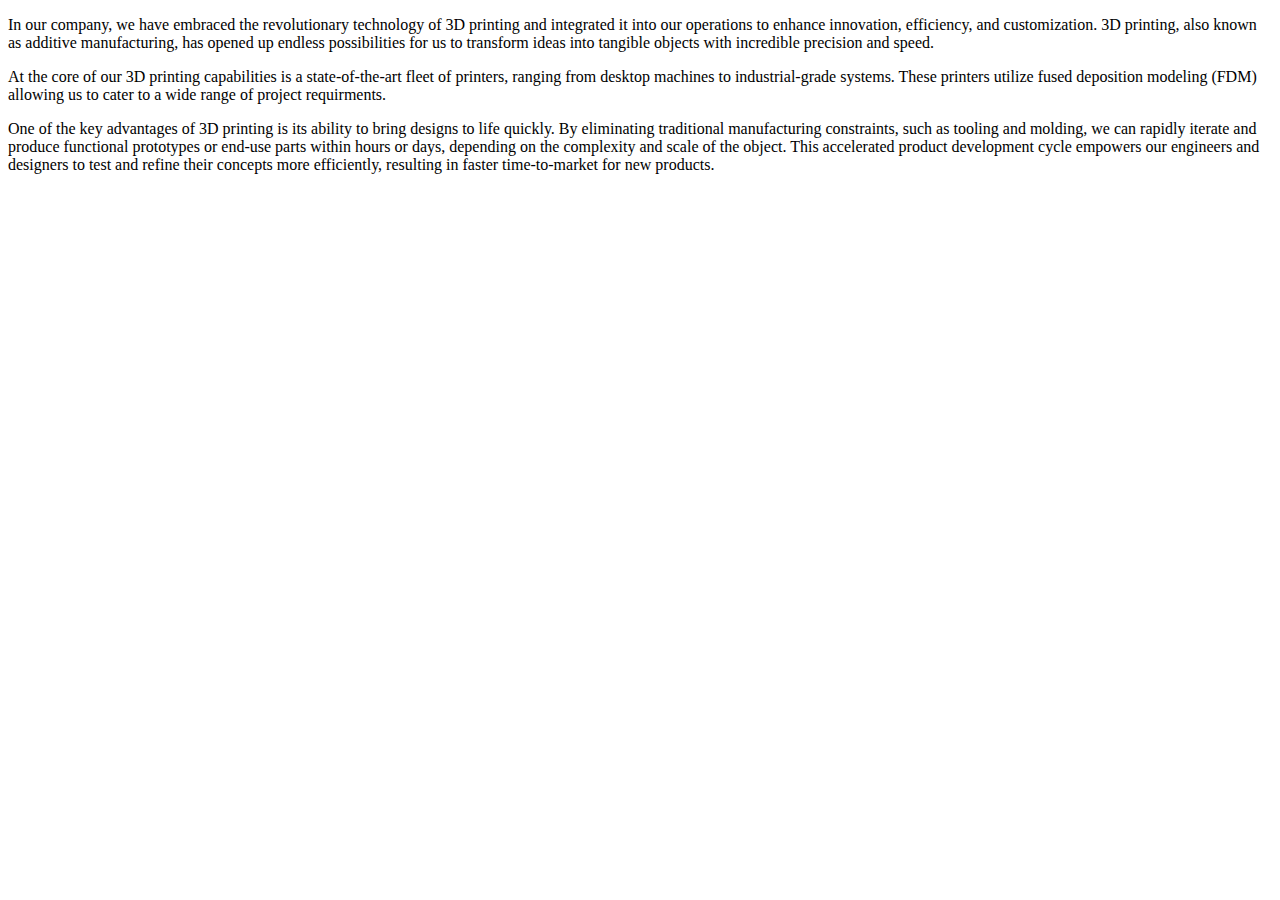
<file: seemore1.html>
<!DOCTYPE html>
<html>
<head>
<title>Seemore</title>
</head>
<body>
<p> In our company, we have embraced the revolutionary technology of 3D printing and integrated it into our operations to enhance innovation, efficiency, and customization. 3D printing, also known as additive manufacturing, has opened up endless possibilities for us to transform ideas into tangible objects with incredible precision and speed.</p>

<p>At the core of our 3D printing capabilities is a state-of-the-art fleet of printers, ranging from desktop machines to industrial-grade systems. These printers utilize fused deposition modeling (FDM) allowing us to cater to a wide range of project requirments.</p>

<p>One of the key advantages of 3D printing is its ability to bring designs to life quickly. By eliminating traditional manufacturing constraints, such as tooling and molding, we can rapidly iterate and produce functional prototypes or end-use parts within hours or days, depending on the complexity and scale of the object. This accelerated product development cycle empowers our engineers and designers to test and refine their concepts more efficiently, resulting in faster time-to-market for new products.</p>

</body>

</html>
</file>
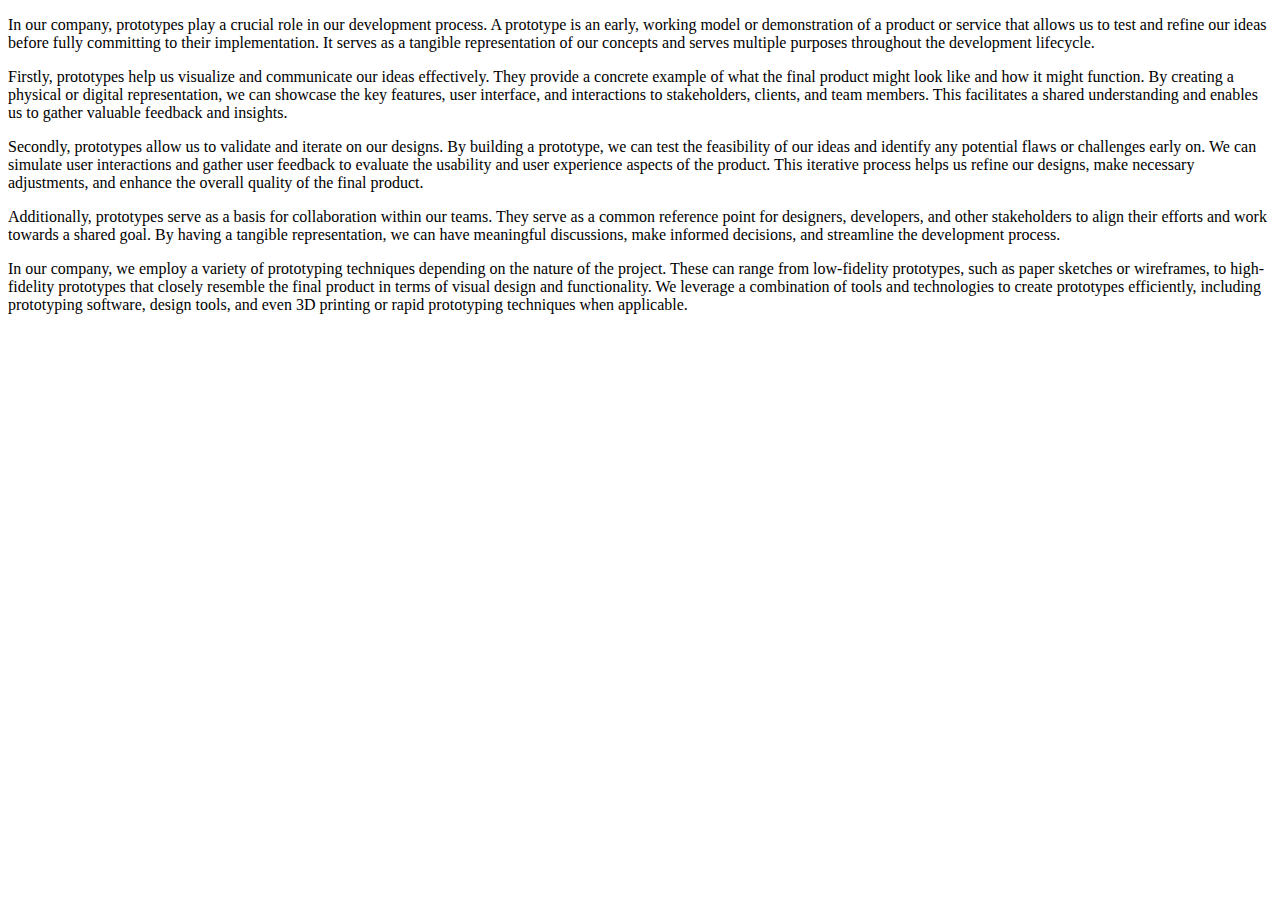
<file: seemore2.html>
<!DOCTYPE html>
<html>
<head>
<title>Seemore</title>
</head>
<body>
<p> In our company, prototypes play a crucial role in our development process. A prototype is an early, working model or demonstration of a product or service that allows us to test and refine our ideas before fully committing to their implementation. It serves as a tangible representation of our concepts and serves multiple purposes throughout the development lifecycle.</p>

<p>Firstly, prototypes help us visualize and communicate our ideas effectively. They provide a concrete example of what the final product might look like and how it might function. By creating a physical or digital representation, we can showcase the key features, user interface, and interactions to stakeholders, clients, and team members. This facilitates a shared understanding and enables us to gather valuable feedback and insights.</p>

<p>Secondly, prototypes allow us to validate and iterate on our designs. By building a prototype, we can test the feasibility of our ideas and identify any potential flaws or challenges early on. We can simulate user interactions and gather user feedback to evaluate the usability and user experience aspects of the product. This iterative process helps us refine our designs, make necessary adjustments, and enhance the overall quality of the final product.</p>
<p>Additionally, prototypes serve as a basis for collaboration within our teams. They serve as a common reference point for designers, developers, and other stakeholders to align their efforts and work towards a shared goal. By having a tangible representation, we can have meaningful discussions, make informed decisions, and streamline the development process.</p>
<p>In our company, we employ a variety of prototyping techniques depending on the nature of the project. These can range from low-fidelity prototypes, such as paper sketches or wireframes, to high-fidelity prototypes that closely resemble the final product in terms of visual design and functionality. We leverage a combination of tools and technologies to create prototypes efficiently, including prototyping software, design tools, and even 3D printing or rapid prototyping techniques when applicable.
</p>
</body>

</html>
</file>
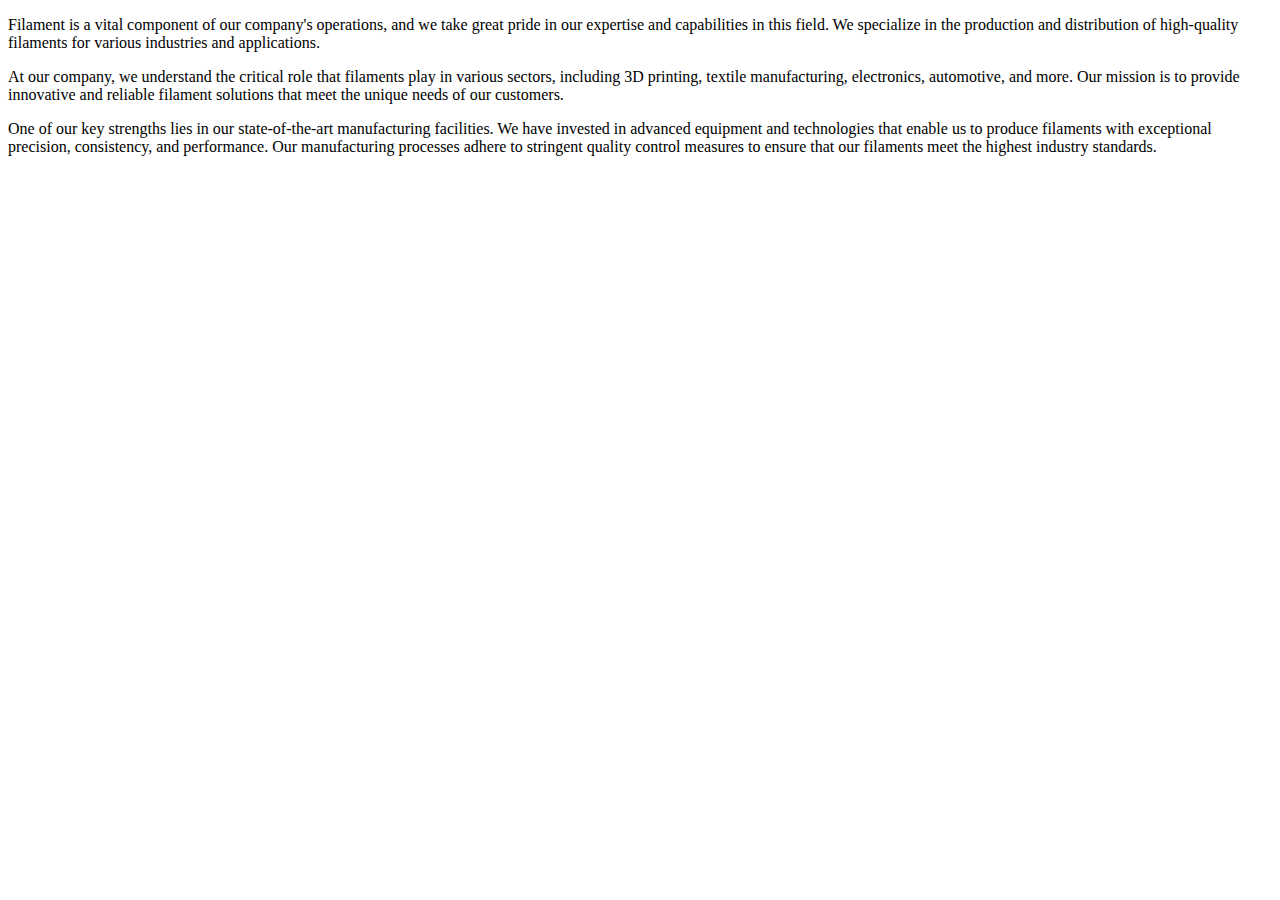
<file: seemore3.html>
<!DOCTYPE html>
<html>
<head>
<title>Seemore</title>
</head>
<body>
<p>Filament is a vital component of our company's operations, and we take great pride in our expertise and capabilities in this field. We specialize in the production and distribution of high-quality filaments for various industries and applications.</p>
<p>At our company, we understand the critical role that filaments play in various sectors, including 3D printing, textile manufacturing, electronics, automotive, and more. Our mission is to provide innovative and reliable filament solutions that meet the unique needs of our customers.</p>
<p>One of our key strengths lies in our state-of-the-art manufacturing facilities. We have invested in advanced equipment and technologies that enable us to produce filaments with exceptional precision, consistency, and performance. Our manufacturing processes adhere to stringent quality control measures to ensure that our filaments meet the highest industry standards.</p>

</body>

</html>
</file>
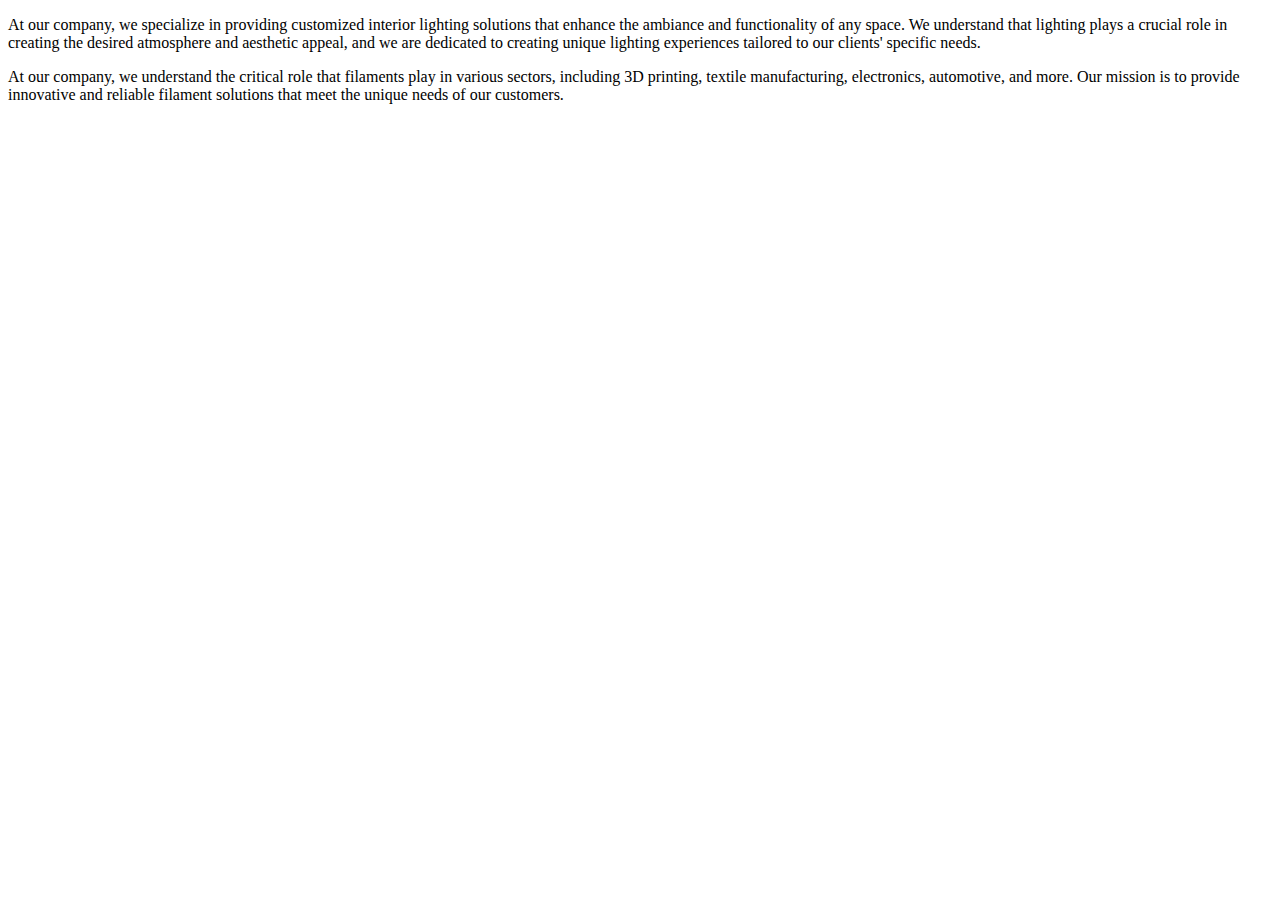
<file: seemore4.html>
<!DOCTYPE html>
<html>
<head>
<title>Seemore</title>
</head>
<body>
<p>At our company, we specialize in providing customized interior lighting solutions that enhance the ambiance and functionality of any space. We understand that lighting plays a crucial role in creating the desired atmosphere and aesthetic appeal, and we are dedicated to creating unique lighting experiences tailored to our clients' specific needs.</p>
<p>At our company, we understand the critical role that filaments play in various sectors, including 3D printing, textile manufacturing, electronics, automotive, and more. Our mission is to provide innovative and reliable filament solutions that meet the unique needs of our customers.</p>
</body>

</html>
</file>
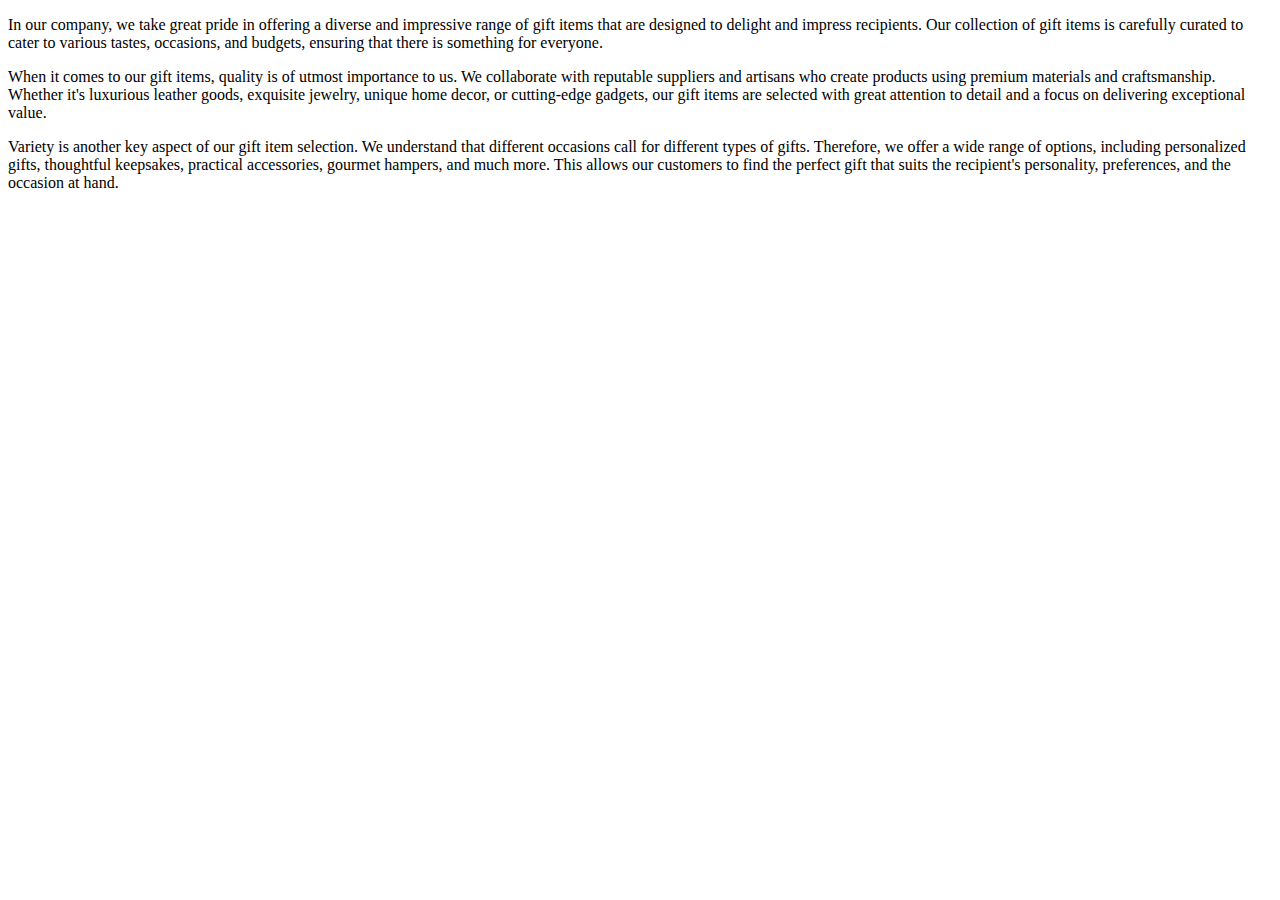
<file: seemore5.html>
<!DOCTYPE html>
<html>
<head>
<title>Seemore</title>
</head>
<body>
<p>In our company, we take great pride in offering a diverse and impressive range of gift items that are designed to delight and impress recipients. Our collection of gift items is carefully curated to cater to various tastes, occasions, and budgets, ensuring that there is something for everyone.</p>
<p>When it comes to our gift items, quality is of utmost importance to us. We collaborate with reputable suppliers and artisans who create products using premium materials and craftsmanship. Whether it's luxurious leather goods, exquisite jewelry, unique home decor, or cutting-edge gadgets, our gift items are selected with great attention to detail and a focus on delivering exceptional value.</p>
<p>Variety is another key aspect of our gift item selection. We understand that different occasions call for different types of gifts. Therefore, we offer a wide range of options, including personalized gifts, thoughtful keepsakes, practical accessories, gourmet hampers, and much more. This allows our customers to find the perfect gift that suits the recipient's personality, preferences, and the occasion at hand.</p>
</body>

</html>
</file>
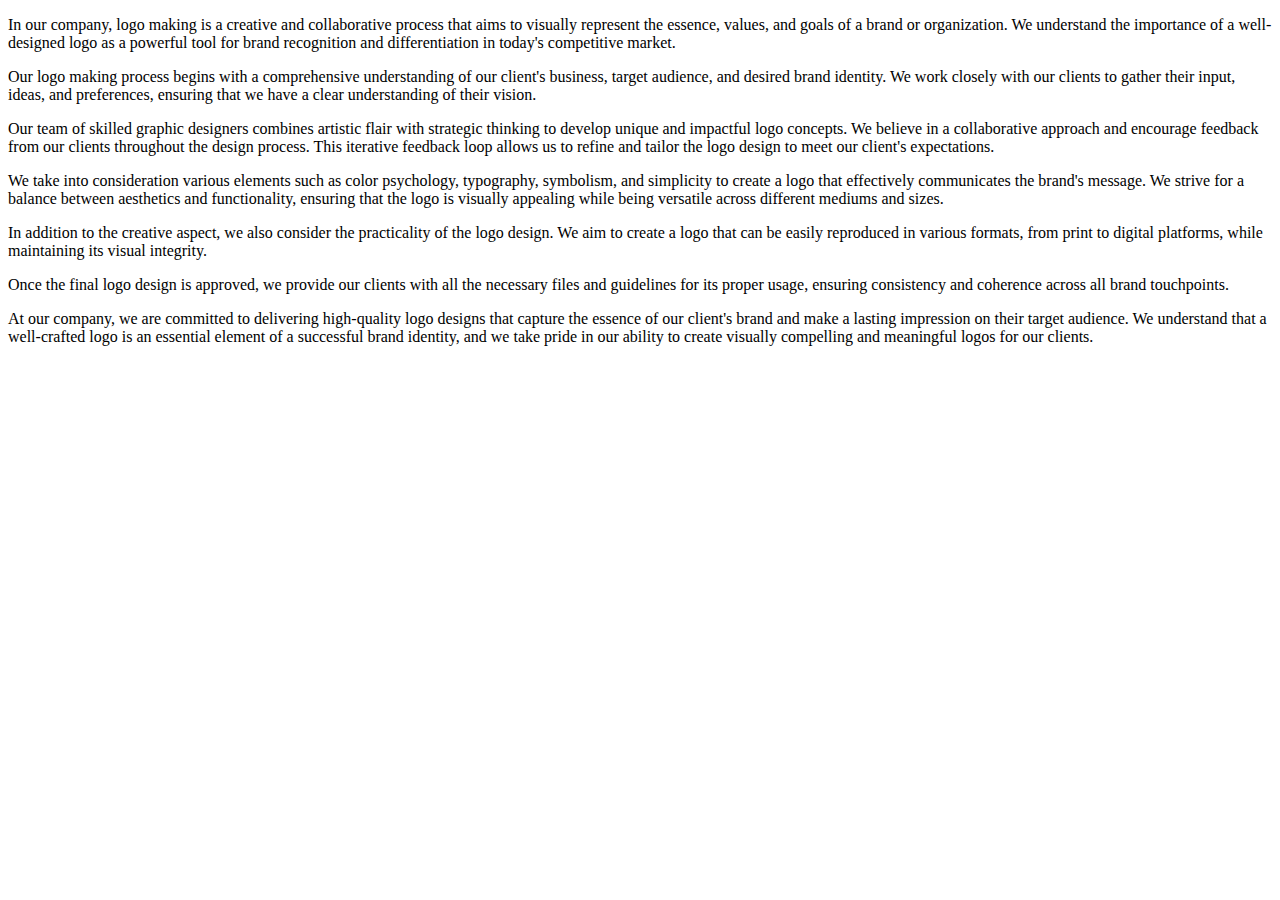
<file: seemore6.html>
<!DOCTYPE html>
<html>
<head>
<title>Seemore</title>
</head>
<body>
<p>In our company, logo making is a creative and collaborative process that aims to visually represent the essence, values, and goals of a brand or organization. We understand the importance of a well-designed logo as a powerful tool for brand recognition and differentiation in today's competitive market.</p>
<p>Our logo making process begins with a comprehensive understanding of our client's business, target audience, and desired brand identity. We work closely with our clients to gather their input, ideas, and preferences, ensuring that we have a clear understanding of their vision.</p>
<p>Our team of skilled graphic designers combines artistic flair with strategic thinking to develop unique and impactful logo concepts. We believe in a collaborative approach and encourage feedback from our clients throughout the design process. This iterative feedback loop allows us to refine and tailor the logo design to meet our client's expectations.</p>
<p>We take into consideration various elements such as color psychology, typography, symbolism, and simplicity to create a logo that effectively communicates the brand's message. We strive for a balance between aesthetics and functionality, ensuring that the logo is visually appealing while being versatile across different mediums and sizes.</p>
<p>In addition to the creative aspect, we also consider the practicality of the logo design. We aim to create a logo that can be easily reproduced in various formats, from print to digital platforms, while maintaining its visual integrity.</p>
<p>Once the final logo design is approved, we provide our clients with all the necessary files and guidelines for its proper usage, ensuring consistency and coherence across all brand touchpoints.</p>
<p>At our company, we are committed to delivering high-quality logo designs that capture the essence of our client's brand and make a lasting impression on their target audience. We understand that a well-crafted logo is an essential element of a successful brand identity, and we take pride in our ability to create visually compelling and meaningful logos for our clients.</p>
</body>

</html>
</file>
